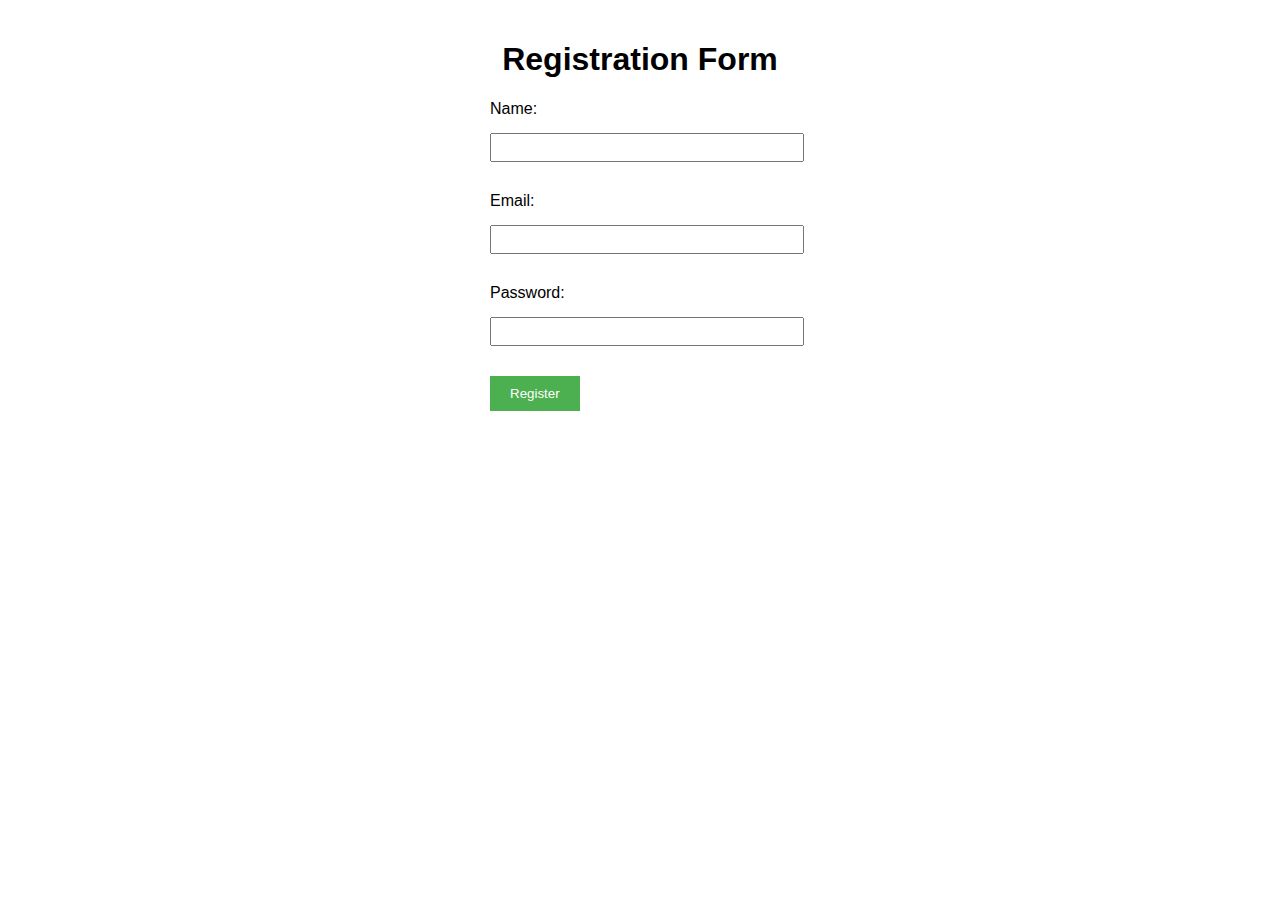
<file: register.html>
<!DOCTYPE html>
<html lang="en">
<head>
    <meta charset="UTF-8">
    <meta name="viewport" content="width=device-width, initial-scale=1.0">
    <title>Registration Form</title>
    <link rel="stylesheet" href="styles.css">
</head>
<body>
    <h1>Registration Form</h1>
    <form id="registration-form">
        <label for="name">Name:</label>
        <input type="text" id="name" name="name" required>
    
        <label for="email">Email:</label>
        <input type="email" id="email" name="email" required>
    
        <label for="password">Password:</label>
        <input type="password" id="password" name="password" required>
    
        <!-- Additional form fields can be added here -->
    
        <button type="submit">Register</button>
    </form>
</body>
</html>
</file>
<file: styles.css>
/* Global styles */
body {
    font-family: Arial, sans-serif;
    margin: 0;
    padding: 20px;
}

/* Form styles */
form {
    max-width: 400px;
    margin: 0 auto;
}

label {
    display: block;
    margin-bottom: 10px;
}

input {
    width: 100%;
    padding: 10px;
    margin-bottom: 20px;
}

button[type="submit"] {
    background-color: #4CAF50;
    color: white;
    padding: 10px 20px;
    border: none;
    cursor: pointer;
}

button[type="submit"]:hover {
    background-color: #45a049;
}

h1 {
    text-align: center;
}
form {
    width: 300px;
    margin: 0 auto;
  }
  
  label {
    display: block;
    margin-top: 10px;
  }
  
  input,
  select {
    width: 100%;
    padding: 5px;
    margin-top: 5px;
  }
  
  button {
    display: block;
    margin-top: 10px;
    padding: 8px 16px;
    background-color: #4caf50;
    color: white;
    border: none;
    cursor: pointer;
  }
  
  button:hover {
    background-color: #45a049;
</file>
